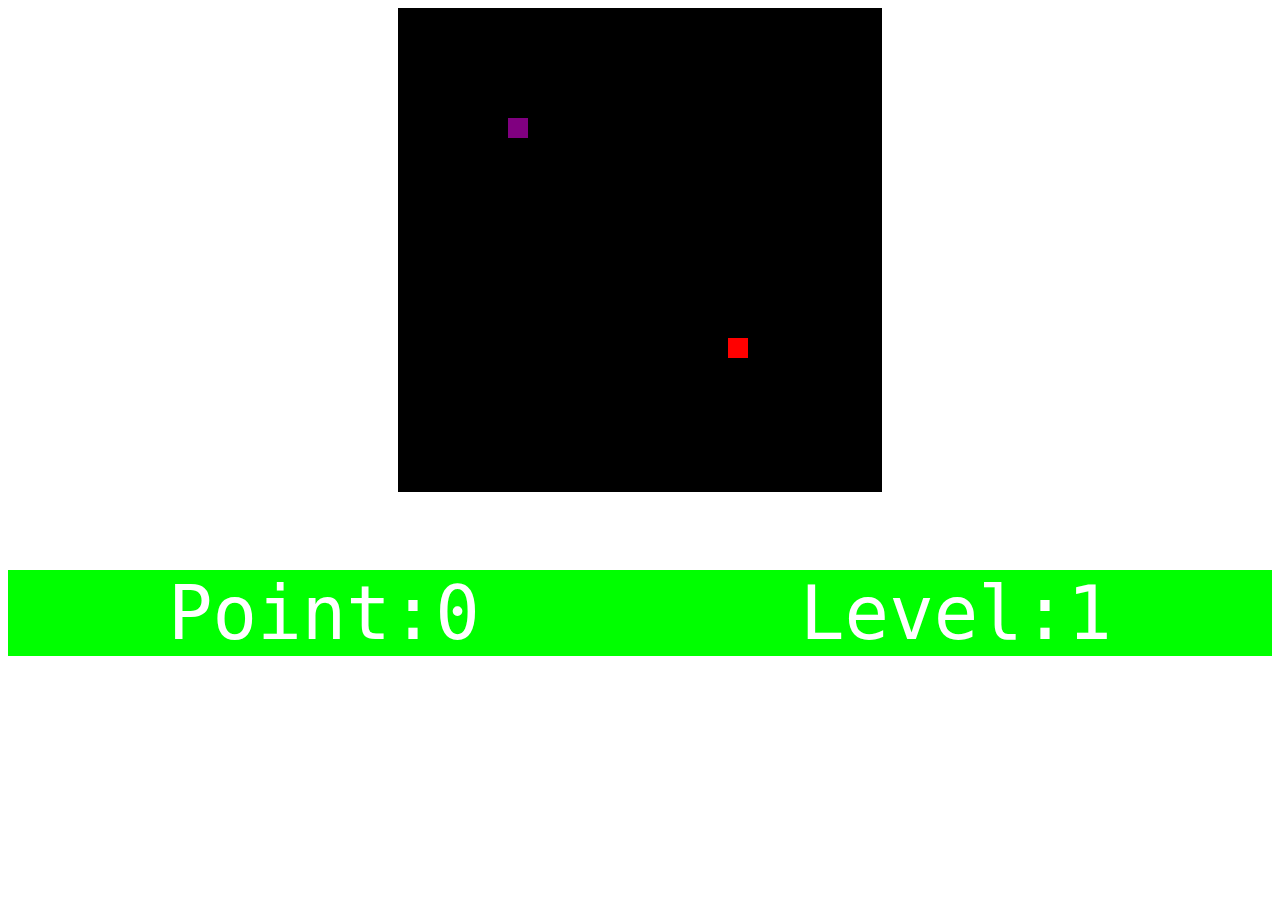
<file: index.html>
<!DOCTYPE html>
<html lang="en">
<head>
    <meta charset="UTF-8">
    <meta name="viewport" content="width=device-width, initial-scale=1.0">
    <meta http-equiv="X-UA-Compatible" content="ie=edge">
    <title>SNAKEGAMEEEEE</title>
    <!-- <iframe width="0" height="0" src="https://www.youtuberepeater.com/watch?v=wDgQdr8ZkTw#gsc.tab=0" frameborder="0" allowfullscreen></iframe> -->
    <link rel="stylesheet" href="snake.css">
</head>
<body>
    <center><canvas id="gc" width="484" height="484"></canvas></center>
    
    <div class="pad">
        <div><p  id="score"></p></div>
        <div><p  id ="level"></p></div>
    </div>
    <script src="snake_game.js"></script>
    

</body>
</html>
</file>
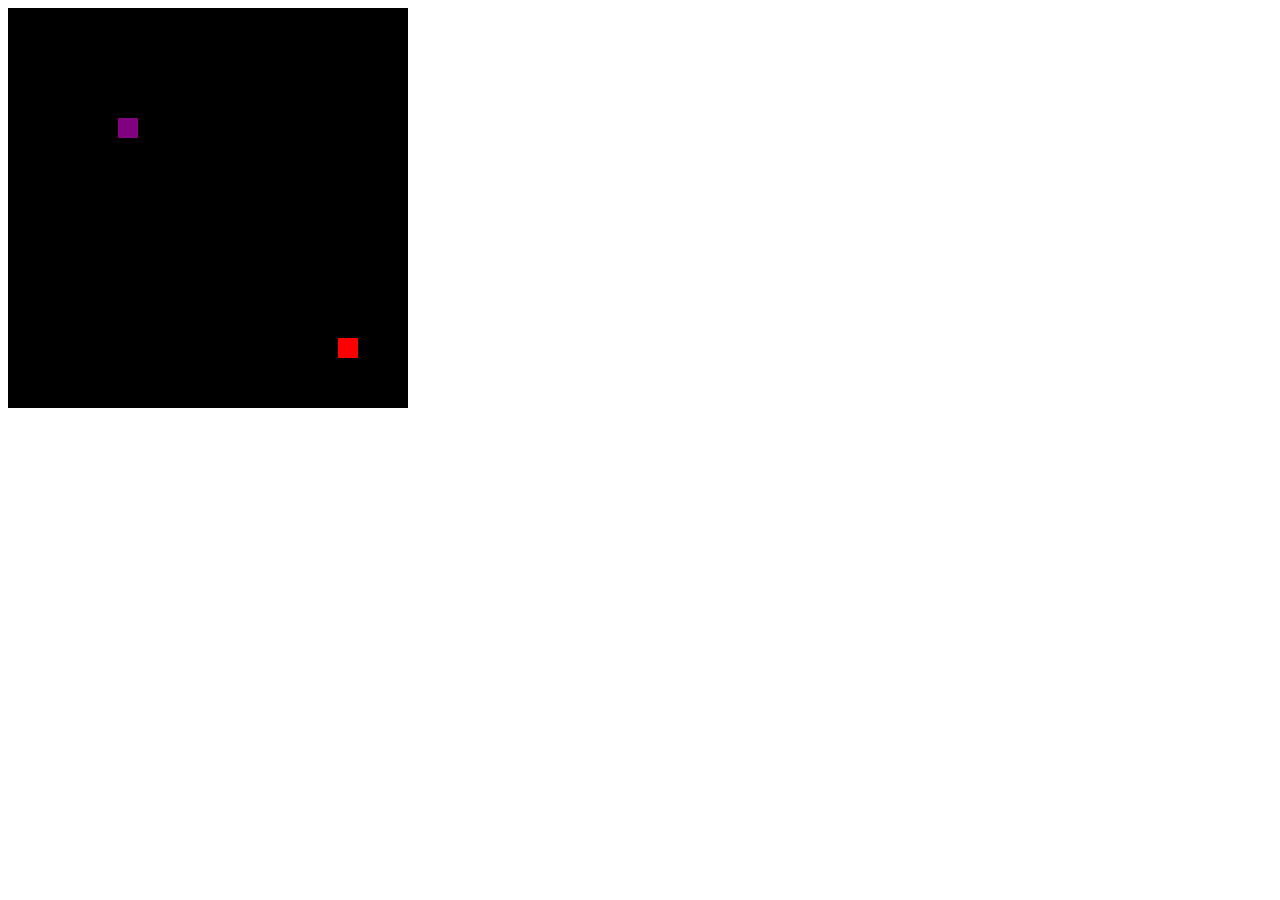
<file: snake_game.html>
<!DOCTYPE html>
<html lang="en">
<head>
    <meta charset="UTF-8">
    <meta name="viewport" content="width=device-width, initial-scale=1.0">
    <meta http-equiv="X-UA-Compatible" content="ie=edge">
    <title>Document</title>
</head>
<body>
    <canvas id="gc" width="400" height="400"></canvas>
    <script src="snake_game.js"></script>
</body>
</html>
</file>
<file: snake.css>
body{
    display: flex;
  flex-direction: column;
  align-items: center;
  min-height: 40rem;
  min-width: 30rem;
  background: url("http://image.noelshack.com/fichiers/2017/51/2/1513702153-7006307-snake-minimalism-art.jpg");
  background-size: cover;
  background-position: right;
}
#score{
    background-color: lime;
    font-size: 74px;
    color: white;
    /* font-size: 2rem; */
    font-family: "Nova Mono", monospace;
    text-align: center;

}

#level{
    background-color:lime;
    font-size: 74px;
    color: white;
    /* font-size: 2rem; */
    font-family: "Nova Mono", monospace;
    text-align: center;
}
/* #status{
    background-color: red;
    font-size: 50px;
    color :white;
} */
.pad{
    width: 100%;
    /* height: px; */
    /* background: lightblue; */
    display: flex;
    flex : 1;
}
.pad > div{
    height: 100px;
    width: 100%;
    flex : 1;
}
</file>
